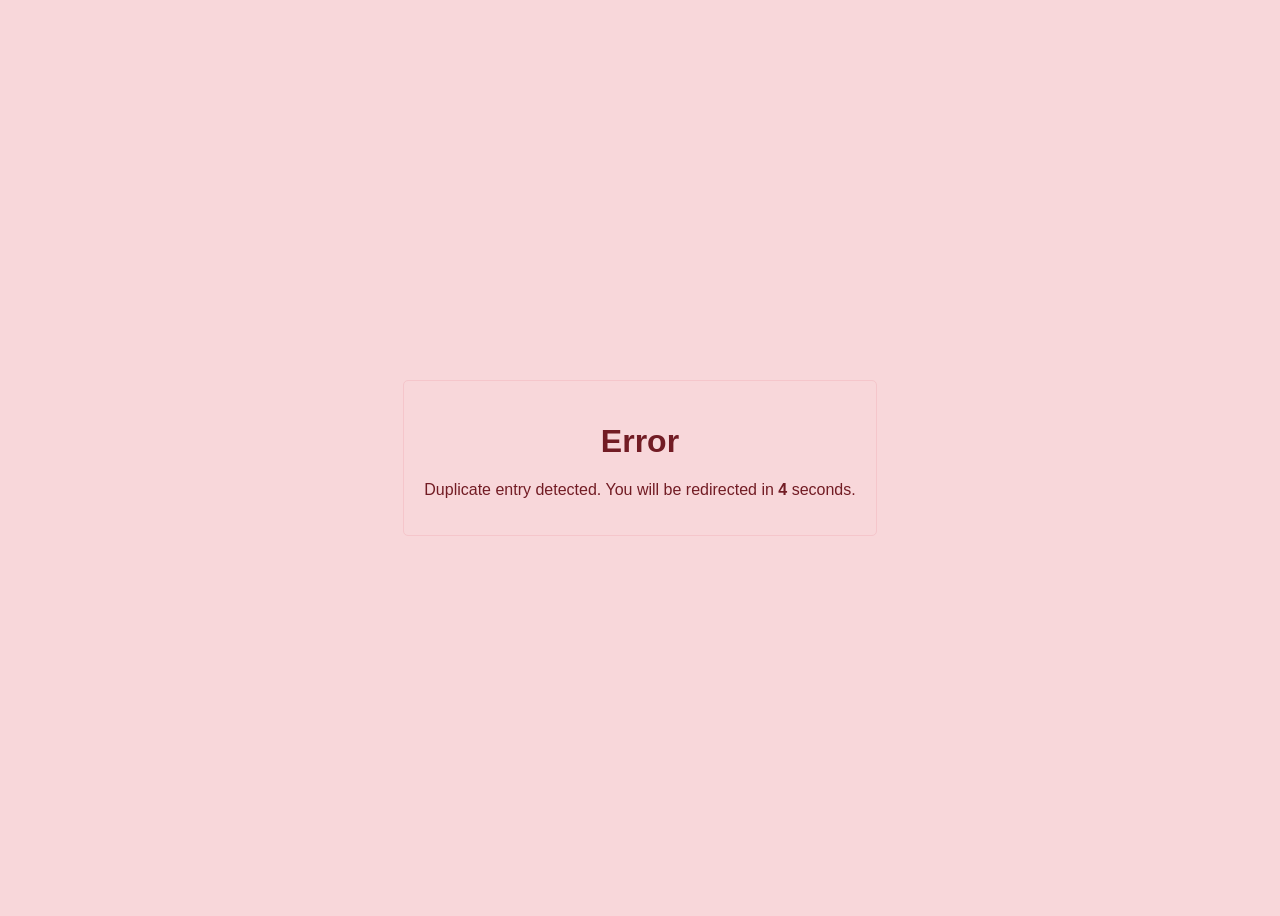
<file: Attendance/templates/duplicate.html>
<!DOCTYPE html>
<html lang="en">
<head>
    <meta charset="UTF-8">
    <meta name="viewport" content="width=device-width, initial-scale=1.0">
    <title>Error</title>
    <style>
        body {
            display: flex;
            justify-content: center;
            align-items: center;
            height: 100vh;
            background-color: #f8d7da;
            color: #721c24;
            font-family: Arial, sans-serif;
        }
        .error-message {
            text-align: center;
            border: 1px solid #f5c6cb;
            padding: 20px;
            background-color: #f8d7da;
            border-radius: 5px;
        }
    </style>
</head>
<body>
    <div class="error-message">
        <h1>Error</h1>
        <p>Duplicate entry detected. You will be redirected in <strong id="counter">5</strong> seconds.</p>
    </div>
    <script>
        var count = 5;
        var interval = setInterval(function() {
            count--;
            document.getElementById('counter').innerText = count;
            if (count === 0) {
                clearInterval(interval);
                window.location.href = '/';
            }
        }, 1000);
    </script>
</body>
</html>
</file>
